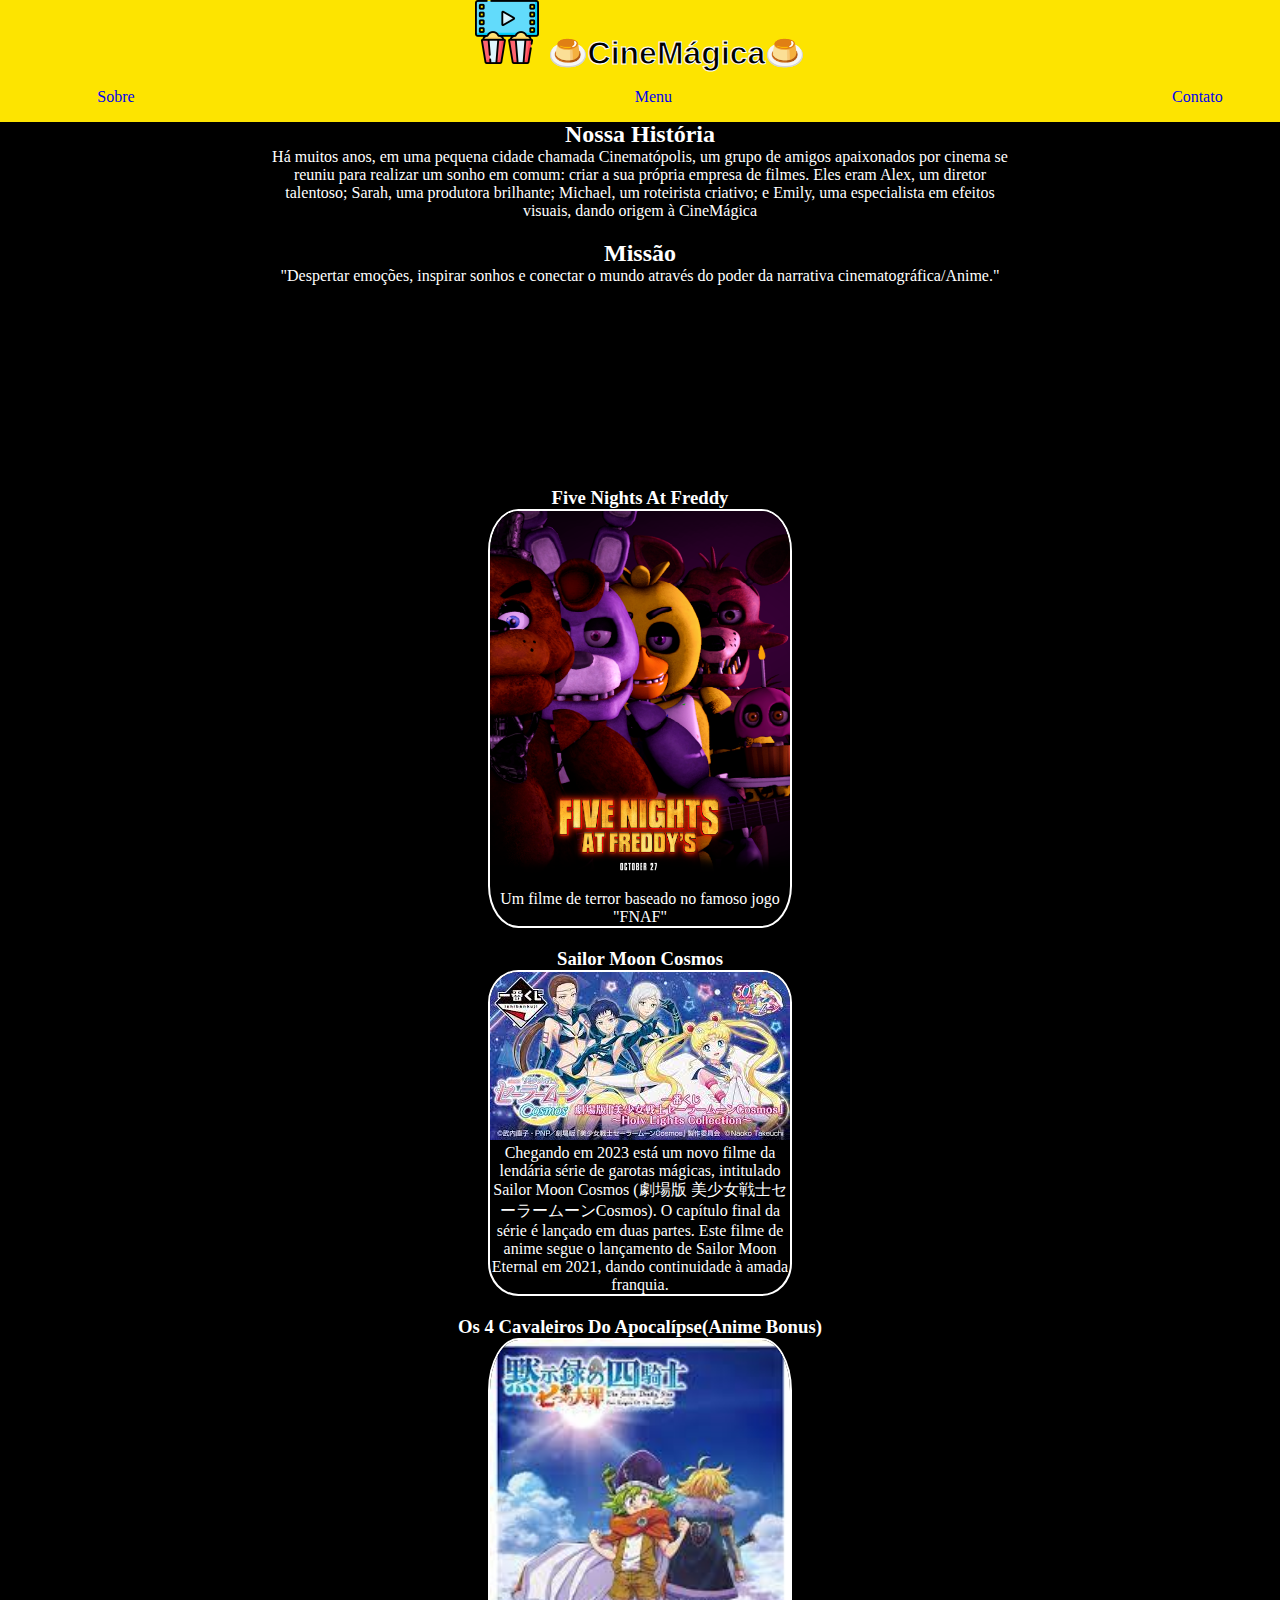
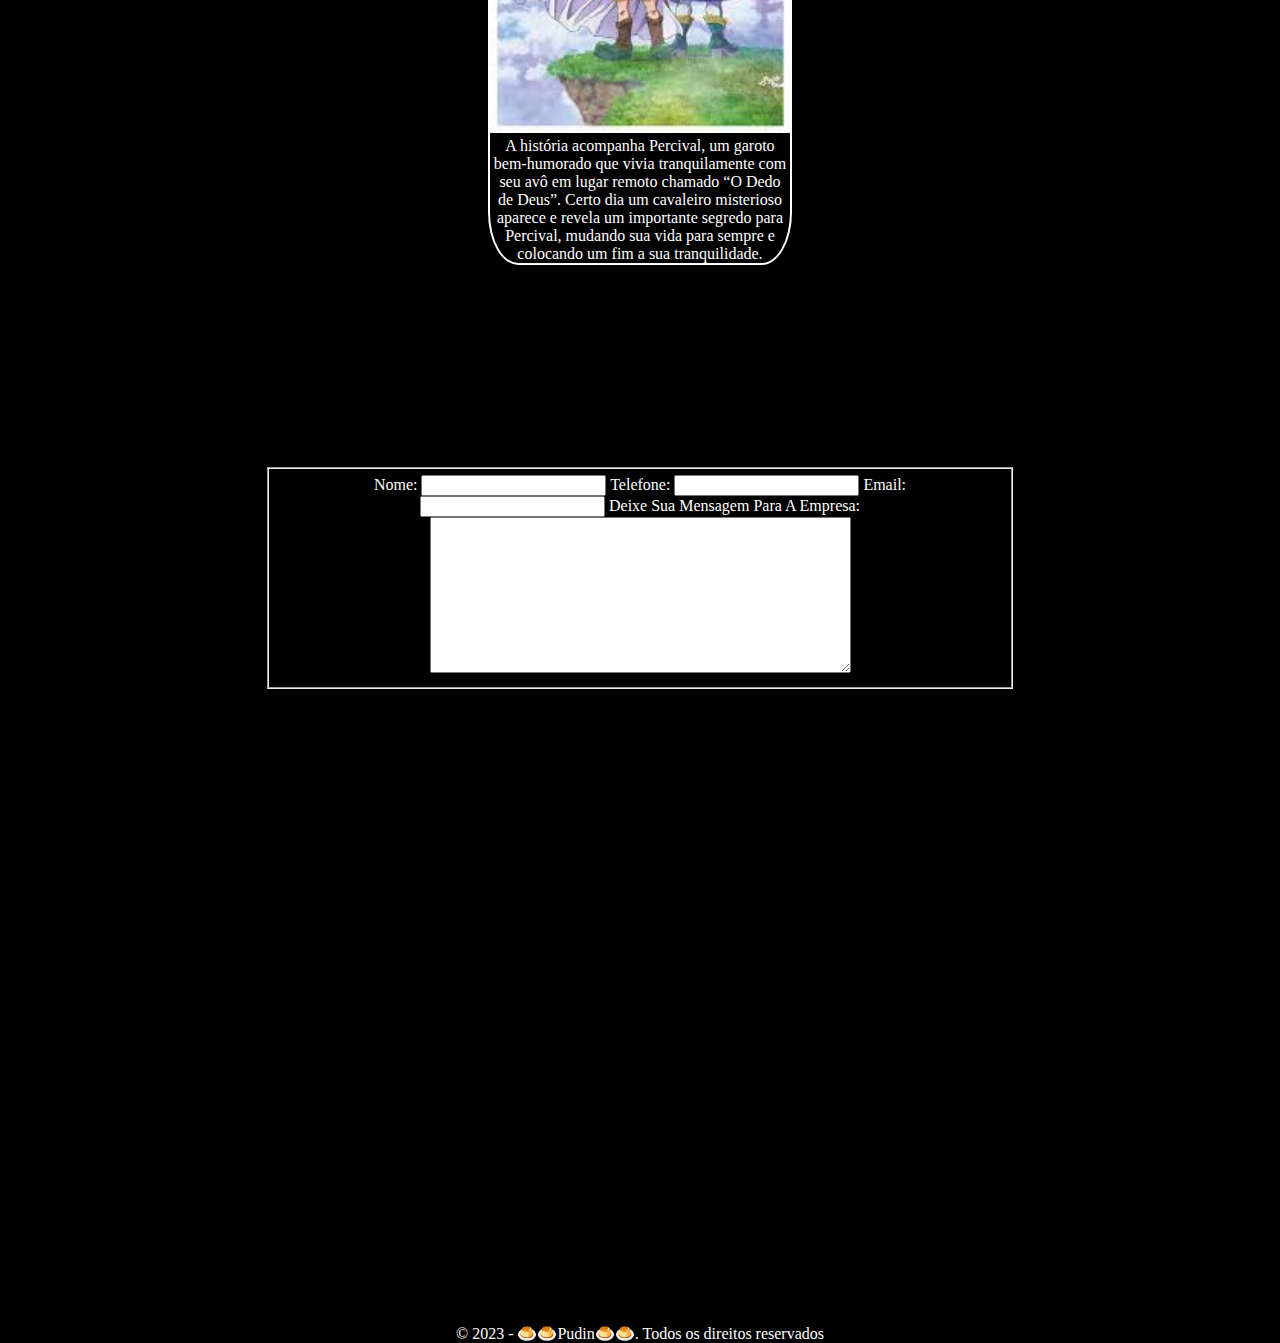
<file: index.html>
<!DOCTYPE html>
<html lang="en">

<head>
    <meta charset="UTF-8">
    <meta name="viewport" content="width=device-width, initial-scale=1.0">
    <title>Estrutura</title>
    <link rel="icon" href="img/pipoca.png" type="image/x-icon">
    <link rel="stylesheet" href="style2.0.css">
            <!-- jQuery  -->
<script src="https://cdnjs.cloudflare.com/ajax/libs/jquery/3.6.0/jquery.min.js"></script>
</head>

<body>
    <header>
        <h1><img src="img/filme.png"><strong> 🍮CineMágica🍮 </strong> </h1>
        <nav>
            <ul>
                <li><a href="#sobre">Sobre</a></li>
                <li><a href="#menu">Menu</a></li>
                <li><a href="#contato">Contato</a></li>
            </ul>
        </nav>
    </header>
    <main>
        <section id="sobre">
            <article>
                <h2>Nossa História</h2>
                <p>Há muitos anos, em uma pequena cidade chamada Cinematópolis, um grupo de amigos apaixonados por cinema se reuniu para realizar um sonho em comum: criar a sua própria empresa de filmes. Eles eram Alex, um diretor talentoso; Sarah, uma produtora brilhante; Michael, um roteirista criativo; e Emily, uma especialista em efeitos visuais, dando origem à CineMágica</p>
            </article>
            <article>
                <h2>Missão</h2>
                <p>"Despertar emoções, inspirar sonhos e conectar o mundo através do poder da narrativa cinematográfica/Anime."</p>
            </article>
        </section>
        
        <section id="menu">
            <article>
                <h3>Five Nights At Freddy</h3>
                <figure>
                    <img src="img/fnaf.png" alt="Imagem do filme">
                    <figcaption>Um filme de terror baseado no famoso jogo "FNAF"</figcaption>
                </figure>
            </article>
            <article>
                <h3>Sailor Moon Cosmos</h3>
                <figure>
                    <img src="img/sailor.png" alt="Imagem do filme sailor">
                    <figcaption>Chegando em 2023 está um novo filme da lendária série de garotas mágicas, intitulado Sailor Moon Cosmos (劇場版 美少女戦士セーラームーンCosmos). O capítulo final da série é lançado em duas partes. Este filme de anime segue o lançamento de Sailor Moon Eternal em 2021, dando continuidade à amada franquia.</figcaption>
                </figure>
            </article>
            <article>
                <h3>Os 4 Cavaleiros Do Apocalípse(Anime Bonus)</h3>
                <figure>
                    <img src="img/4.0.png" alt="Imagem do anime 4 Cavaleiros">
                    <figcaption>A história acompanha Percival, um garoto bem-humorado que vivia tranquilamente com seu avô em lugar remoto chamado “O Dedo de Deus”. Certo dia um cavaleiro misterioso aparece e revela um importante segredo para Percival, mudando sua vida para sempre e colocando um fim a sua tranquilidade.</figcaption>
                </figure>
            </article>
        </section>

        <section id="contato">
            <article>
                <form action="">
                    <fieldset>
                        <label for="nome">Nome: </label>
                        <input type="text" name="nome" id="nome">

                        <label for="tel">Telefone: </label>
                        <input type="tel" name="tel" id="tel">

                        <label for="email">Email: </label>
                        <input type="email" name="email" id="email">

                        <label for="msg">Deixe Sua Mensagem Para A Empresa: </label>
                        <textarea name="msg" id="msg" cols="50" rows="10"></textarea>
                    </fieldset>
                </form>
            </article>
            <article>
                <iframe src="https://www.google.com/maps/embed?pb=!1m18!1m12!1m3!1d3664.8181282771343!2d-51.15478282467812!3d-23.286057278989944!2m3!1f0!2f0!3f0!3m2!1i1024!2i768!4f13.1!3m3!1m2!1s0x94eb44ec14e4fe6d%3A0x87dd14bdaa97986f!2sLondrina%20Norte%20Shopping!5e0!3m2!1spt-BR!2sbr!4v1696967193175!5m2!1spt-BR!2sbr" width="100%" height="450" style="border:0;" allowfullscreen="" loading="lazy" referrerpolicy="no-referrer-when-downgrade"></iframe>
            </article>
        </section>
    </main>
    <footer>
        <p>&copy; 2023 - 🍮🍮Pudin🍮🍮. Todos os direitos reservados</p>
    </footer>
</body>
</html>
<script src="jav.js"></script>
</file>
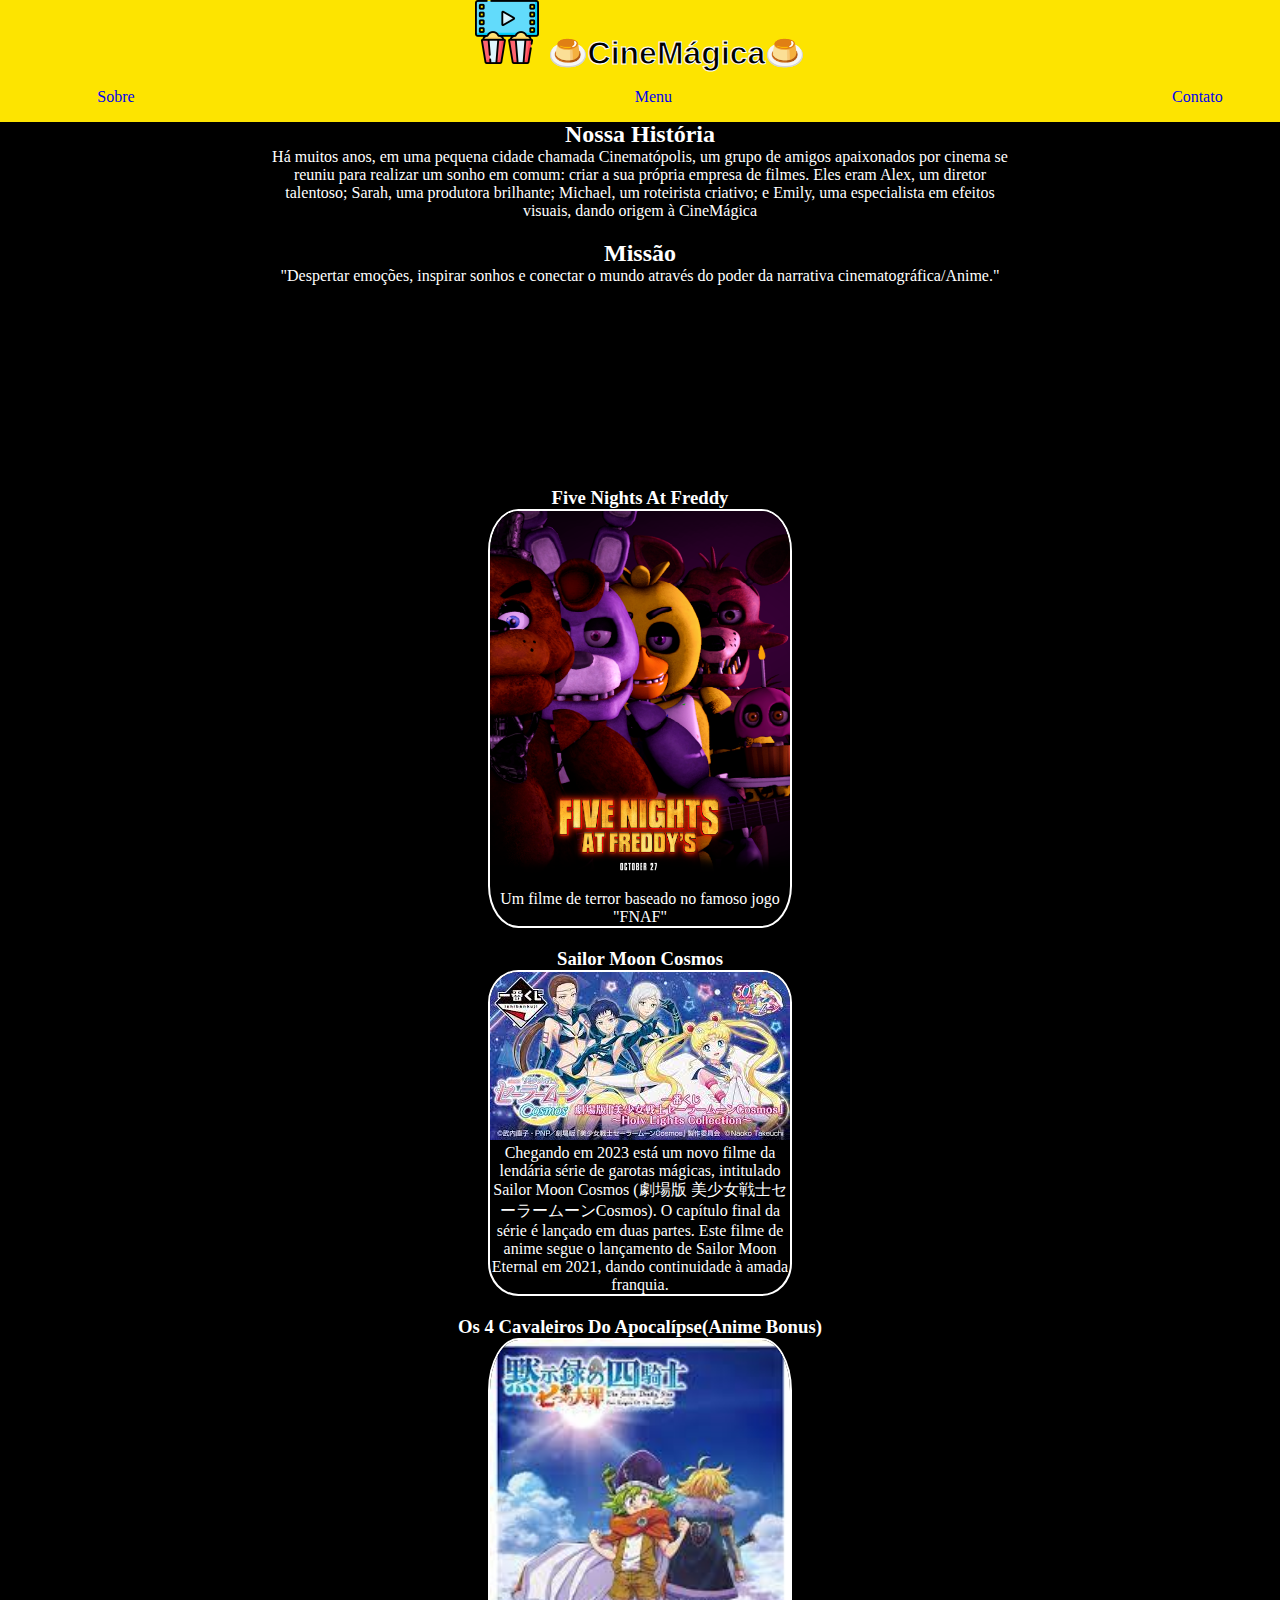
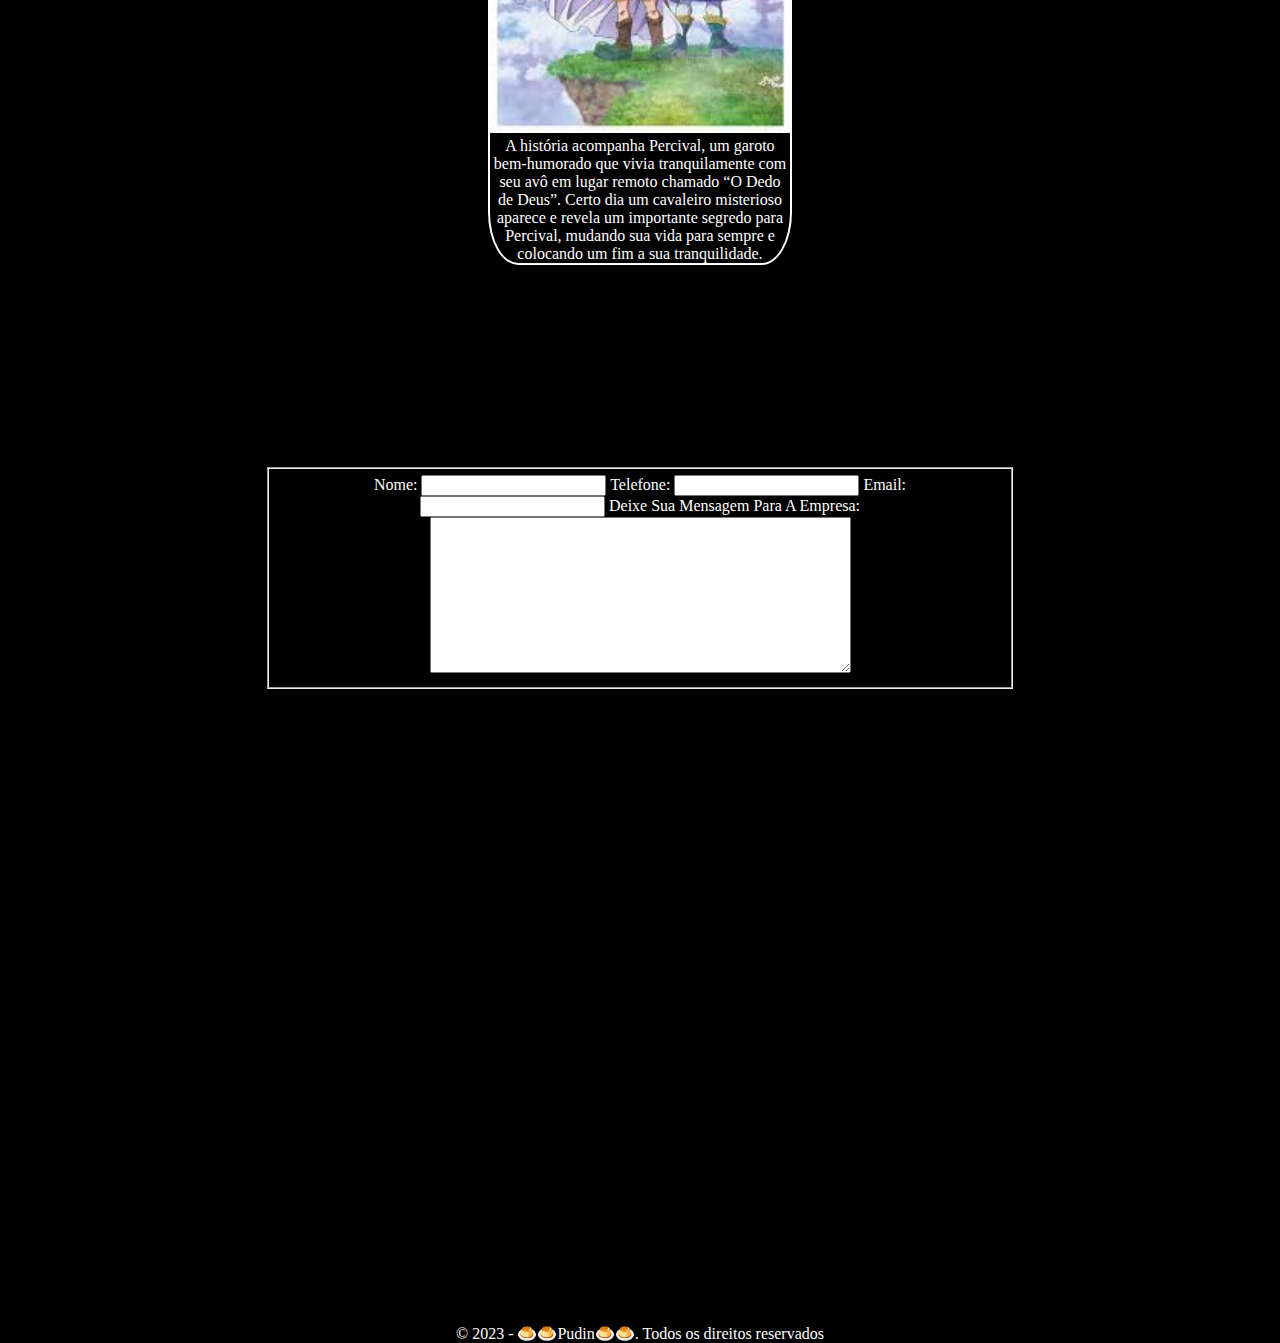
<file: empresa.html>
<!DOCTYPE html>
<html lang="en">

<head>
    <meta charset="UTF-8">
    <meta name="viewport" content="width=device-width, initial-scale=1.0">
    <title>Estrutura</title>
    <link rel="icon" href="img/pipoca.png" type="image/x-icon">
    <link rel="stylesheet" href="style2.0.css">
            <!-- jQuery  -->
<script src="https://cdnjs.cloudflare.com/ajax/libs/jquery/3.6.0/jquery.min.js"></script>
</head>

<body>
    <header>
        <h1><img src="img/filme.png"><strong> 🍮CineMágica🍮 </strong> </h1>
        <nav>
            <ul>
                <li><a href="#sobre">Sobre</a></li>
                <li><a href="#menu">Menu</a></li>
                <li><a href="#contato">Contato</a></li>
            </ul>
        </nav>
    </header>
    <main>
        <section id="sobre">
            <article>
                <h2>Nossa História</h2>
                <p>Há muitos anos, em uma pequena cidade chamada Cinematópolis, um grupo de amigos apaixonados por cinema se reuniu para realizar um sonho em comum: criar a sua própria empresa de filmes. Eles eram Alex, um diretor talentoso; Sarah, uma produtora brilhante; Michael, um roteirista criativo; e Emily, uma especialista em efeitos visuais, dando origem à CineMágica</p>
            </article>
            <article>
                <h2>Missão</h2>
                <p>"Despertar emoções, inspirar sonhos e conectar o mundo através do poder da narrativa cinematográfica/Anime."</p>
            </article>
        </section>
        
        <section id="menu">
            <article>
                <h3>Five Nights At Freddy</h3>
                <figure>
                    <img src="img/fnaf.png" alt="Imagem do filme">
                    <figcaption>Um filme de terror baseado no famoso jogo "FNAF"</figcaption>
                </figure>
            </article>
            <article>
                <h3>Sailor Moon Cosmos</h3>
                <figure>
                    <img src="img/sailor.png" alt="Imagem do filme sailor">
                    <figcaption>Chegando em 2023 está um novo filme da lendária série de garotas mágicas, intitulado Sailor Moon Cosmos (劇場版 美少女戦士セーラームーンCosmos). O capítulo final da série é lançado em duas partes. Este filme de anime segue o lançamento de Sailor Moon Eternal em 2021, dando continuidade à amada franquia.</figcaption>
                </figure>
            </article>
            <article>
                <h3>Os 4 Cavaleiros Do Apocalípse(Anime Bonus)</h3>
                <figure>
                    <img src="img/4.0.png" alt="Imagem do anime 4 Cavaleiros">
                    <figcaption>A história acompanha Percival, um garoto bem-humorado que vivia tranquilamente com seu avô em lugar remoto chamado “O Dedo de Deus”. Certo dia um cavaleiro misterioso aparece e revela um importante segredo para Percival, mudando sua vida para sempre e colocando um fim a sua tranquilidade.</figcaption>
                </figure>
            </article>
        </section>

        <section id="contato">
            <article>
                <form action="">
                    <fieldset>
                        <label for="nome">Nome: </label>
                        <input type="text" name="nome" id="nome">

                        <label for="tel">Telefone: </label>
                        <input type="tel" name="tel" id="tel">

                        <label for="email">Email: </label>
                        <input type="email" name="email" id="email">

                        <label for="msg">Deixe Sua Mensagem Para A Empresa: </label>
                        <textarea name="msg" id="msg" cols="50" rows="10"></textarea>
                    </fieldset>
                </form>
            </article>
            <article>
                <iframe src="https://www.google.com/maps/embed?pb=!1m18!1m12!1m3!1d3664.8181282771343!2d-51.15478282467812!3d-23.286057278989944!2m3!1f0!2f0!3f0!3m2!1i1024!2i768!4f13.1!3m3!1m2!1s0x94eb44ec14e4fe6d%3A0x87dd14bdaa97986f!2sLondrina%20Norte%20Shopping!5e0!3m2!1spt-BR!2sbr!4v1696967193175!5m2!1spt-BR!2sbr" width="100%" height="450" style="border:0;" allowfullscreen="" loading="lazy" referrerpolicy="no-referrer-when-downgrade"></iframe>
            </article>
        </section>
    </main>
    <footer>
        <p>&copy; 2023 - 🍮🍮Pudin🍮🍮. Todos os direitos reservados</p>
    </footer>
</body>
</html>
<script src="jav.js"></script>
</file>
<file: style2.0.css>
:root{
    --cor-primaria: rgb(0, 0, 0);
    --cor-secundaria: rgb(253, 228, 0);
    --cor-fundo:rgb(0, 0, 0);
    --cor-destaque:rgb(255, 255, 255);

    --fonte-primaria:'Helvetica';
    --tamanho-fonte-titulo:16px;
    --cor-texto:#ffffff;
}
body,h1,h2,h3,p{
    margin:0;
    padding: 0;
}
body{
    background-color: var(--cor-fundo);
    color:var(--cor-texto);
    text-align: center;
}
header{
    background-color: var(--cor-secundaria);
    overflow: hidden;
    position: fixed; /* Set the navbar to fixed position */
    top: 0; /* Position the navbar at the top of the page */
    width: 100%;
}
header h1 strong{
    color: var(--cor-primaria);
    font-family:Helvetica;
    -webkit-text-stroke: 1px var(--cor-destaque);
}
header nav ul{
    list-style: none;
    display: flex;
    justify-content: center;
    gap: 500px;
}
header nav ul li a{
    text-decoration: none;
}
header nav ul li a hover{
    color: rgb(119, 0, 255);
}
main{
    width: 80%;
    margin: auto;
    padding-top: 20px;
}
main section article{
    margin:20px 0px 20px 0px;
}
main section article figure{
    border: 2px solid var(--cor-texto);
    width: 300px;
    margin: auto;
    margin: auto;
    border-radius: 10%;
    overflow: hidden;
}
main section article figure img{
    width: 100%;
    height: auto;
    transition: 0.3s ease;
}
main section article figure:hover img{
    transform: scale(1.2);
}
section{
    max-width: 750px;
	margin: 60px auto 120px auto;
	border: 1px solid rgba(0,0,0,.1);
	padding: 20px;
	box-shadow: 0 5px 8px -5px rgba(0,0,0,.2);
}
.sobre{
    margin-top: 100px;
}
</file>
